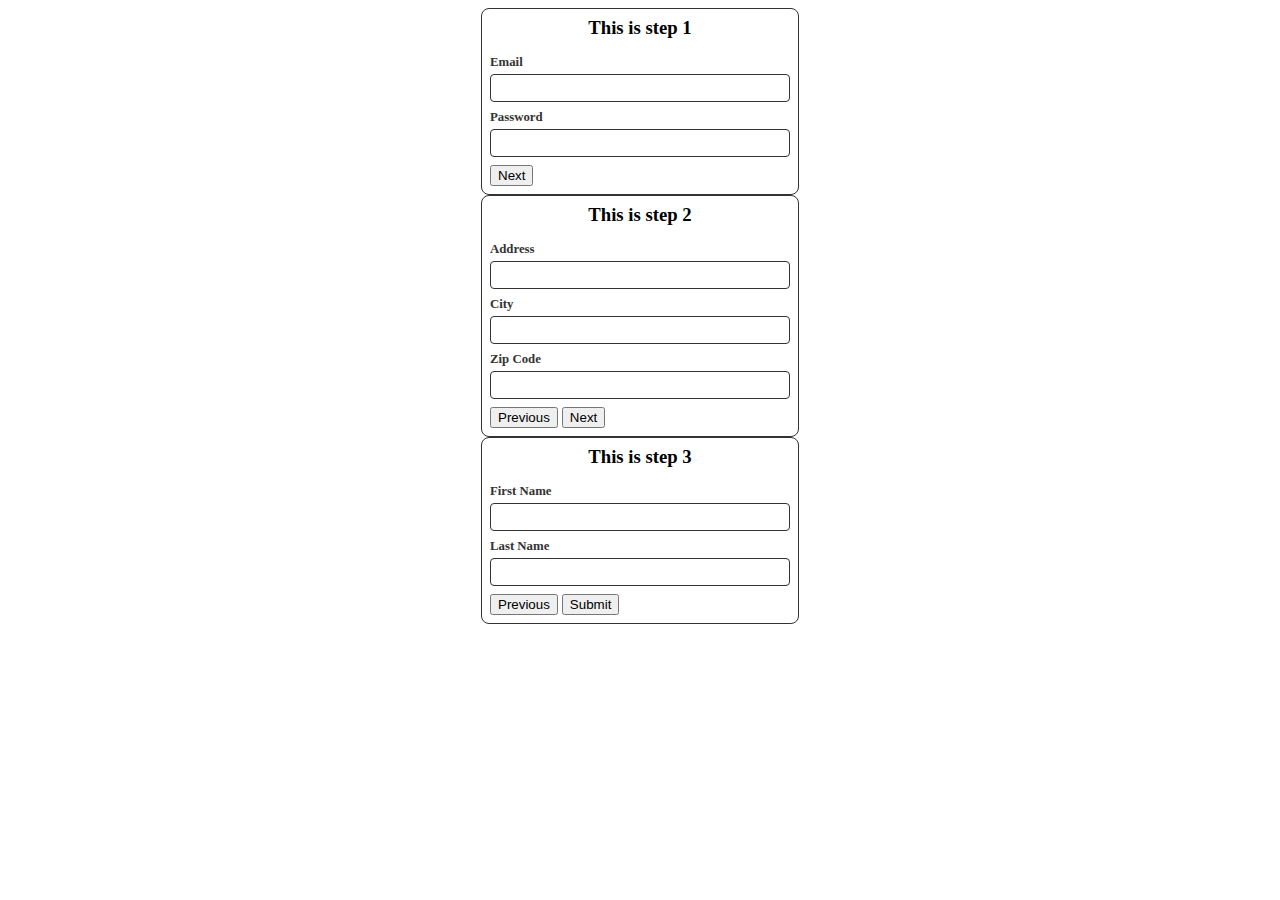
<file: anim_multistep_form/index.html>
<!DOCTYPE html>
<html lang="en">
  <head>
    <meta charset="UTF-8" />
    <meta http-equiv="X-UA-Compatible" content="IE=edge" />
    <meta name="viewport" content="width=device-width, initial-scale=1.0" />
    <title>Animated Form</title>
    <link rel="stylesheet" href="style.css ">
    <script src="script.js" defer></script>
  </head>
  <body>
    <form data-multi-step class="multi-step-form">
      <div class="card" data-step>
        <h3 class="step-title">This is step 1</h3>
        <div class="form-group">
          <label for="email">Email</label>
          <input type="email" name="email" id="email" />
        </div>
        <div class="form-group">
          <label for="password">Password</label>
          <input type="password" name="password" id="password" />
        </div>
        <button type="button" data-next>Next</button>
      </div>
      <div class="card" data-step>
        <h3 class="step-title">This is step 2</h3>
        <div class="form-group">
          <label for="address">Address</label>
          <input type="text" name="address" id="address" />
        </div>
        <div class="form-group">
          <label for="city">City</label>
          <input type="text" name="city" id="city" />
        </div>
        <div class="form-group">
          <label for="zipcode">Zip Code</label>
          <input type="text" name="zipcode" id="zipcode" />
        </div>
        <button type="button" data-previous>Previous</button>
        <button type="button" data-next>Next</button>
      </div>
      <div class="card" data-step>
        <h3 class="step-title">This is step 3</h3>
        <div class="form-group">
          <label for="firstName">First Name</label>
          <input type="text" name="firstName" id="firstName" />
        </div>
        <div class="form-group">
          <label for="lastName">Last Name</label>
          <input type="text" name="lastName" id="lastName" />
        </div>
        <button type="button" data-previous>Previous</button>
        <button type="submit">Submit</button>
      </div>
    </form>
  </body>
</html>
</file>
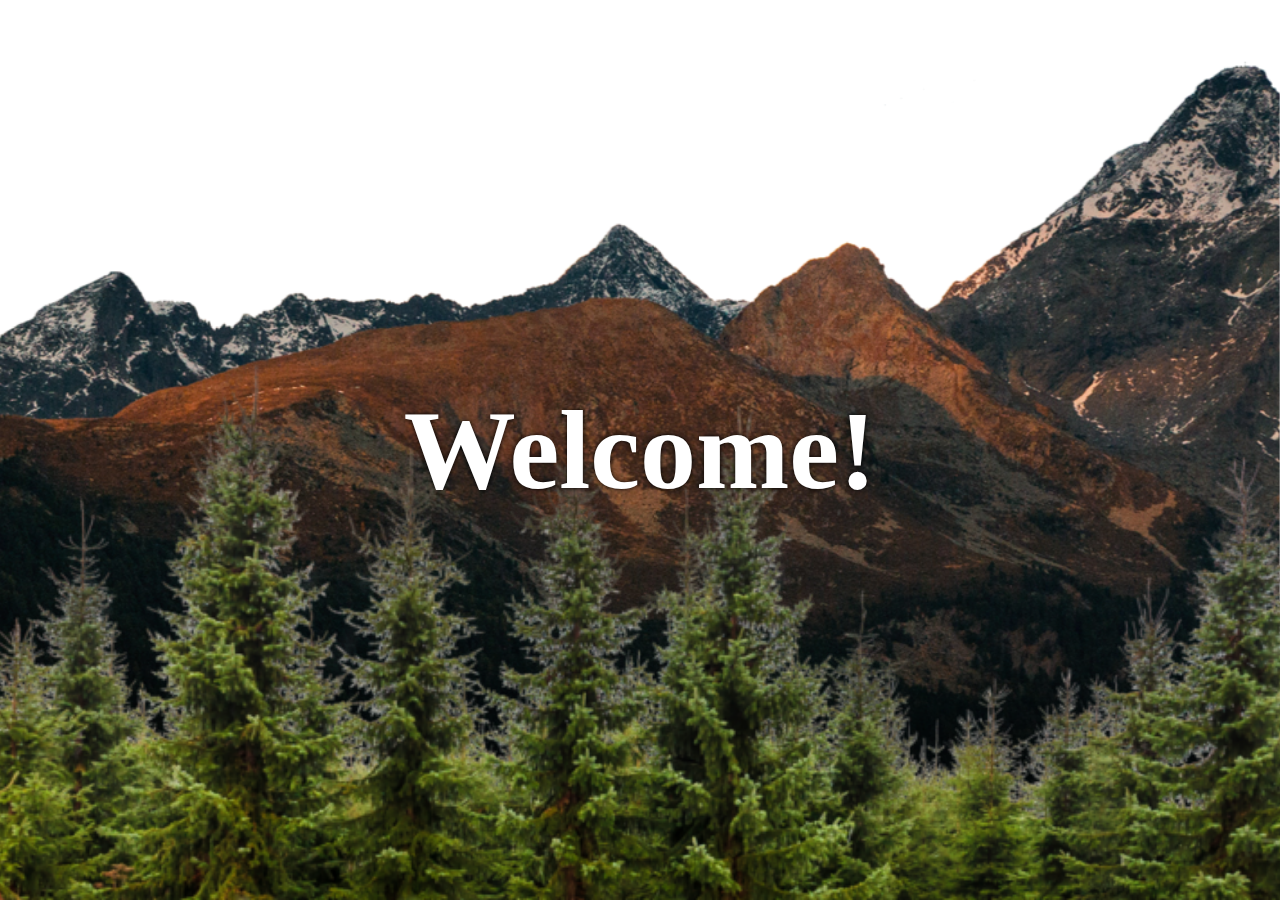
<file: parallax scrolling/index.html>
<!DOCTYPE html>
<html lang="en">
  <head>
    <meta charset="UTF-8" />
    <meta http-equiv="X-UA-Compatible" content="IE=edge" />
    <meta name="viewport" content="width=device-width, initial-scale=1.0" />
    <title>Parallax Scrolling</title>
    <link rel="stylesheet" href="style.css" />
  </head>
  <body>
    <div class="wrapper">
      <header>
        <img src="images/Mountain.png" class="background" />
        <img src="images/Trees.png" class="foreground" />
        <h1 class="title">Welcome!</h1>
      </header>
      <section>
        Lorem ipsum dolor sit amet consectetur adipisicing elit. Esse facilis
        unde illo neque at hic quisquam, nulla consectetur, itaque maxime sit
        iusto aliquam culpa reiciendis eaque recusandae vitae modi, animi
        expedita perferendis inventore. Culpa incidunt odit dicta quibusdam
        ullam facilis eum magnam, consectetur voluptates praesentium, pariatur
        eos nihil! Natus in, autem aut facere repellat eveniet commodi illo
        ullam hic fugit deserunt explicabo esse atque reprehenderit optio, dicta
        suscipit sed! Porro fugiat numquam vel magni, iure provident
        consequuntur velit ut quia itaque repudiandae molestiae, nobis sequi
        incidunt autem! Cum impedit accusamus laboriosam eaque necessitatibus
        consectetur incidunt a exercitationem molestias doloribus tenetur amet,
        ullam at repudiandae, quos reprehenderit adipisci assumenda dolor enim
        voluptas natus! Assumenda praesentium voluptate culpa quidem quasi
        impedit unde incidunt odit velit, dolore officiis distinctio, fugit,
        optio sed. Quos nesciunt eius reprehenderit ipsa consectetur tempora,
        fugiat provident corporis perspiciatis veritatis totam temporibus
        voluptates soluta vitae mollitia molestias reiciendis expedita doloribus
        est. Maxime et fugit expedita id sed cumque harum dignissimos aperiam
        voluptatum quos obcaecati illo tempore consectetur, sunt perferendis
        eius aliquid soluta praesentium voluptatem assumenda ex fuga. Iusto,
        possimus? Dolores deleniti eaque, aperiam consequuntur odit culpa,
        architecto, quas veniam provident inventore eius. Laboriosam in
        reprehenderit quidem? Officiis illum molestiae, praesentium velit, illo
        debitis quasi fuga laborum veritatis necessitatibus fugiat cupiditate!
        Quia animi provident maxime numquam porro itaque! Provident, rerum.
        Aliquid cum quo ducimus ad? Repellat nihil, saepe beatae rerum sint
        eveniet voluptate officiis velit autem officia tempore deserunt sequi
        quod quae culpa sed. Reprehenderit eveniet ipsum nihil ipsam quam
        facilis, possimus modi placeat ratione soluta voluptate obcaecati error
        minima enim, fugiat quaerat architecto, iure dignissimos a eum quidem
        eos at fuga. Consectetur, quisquam at reprehenderit in exercitationem
        inventore incidunt dolorum quos adipisci labore? Fugiat facilis ipsum
        minus, officiis eos modi sequi distinctio pariatur reprehenderit
        accusantium labore obcaecati, recusandae saepe?
      </section>
    </div>
  </body>
</html>
</file>
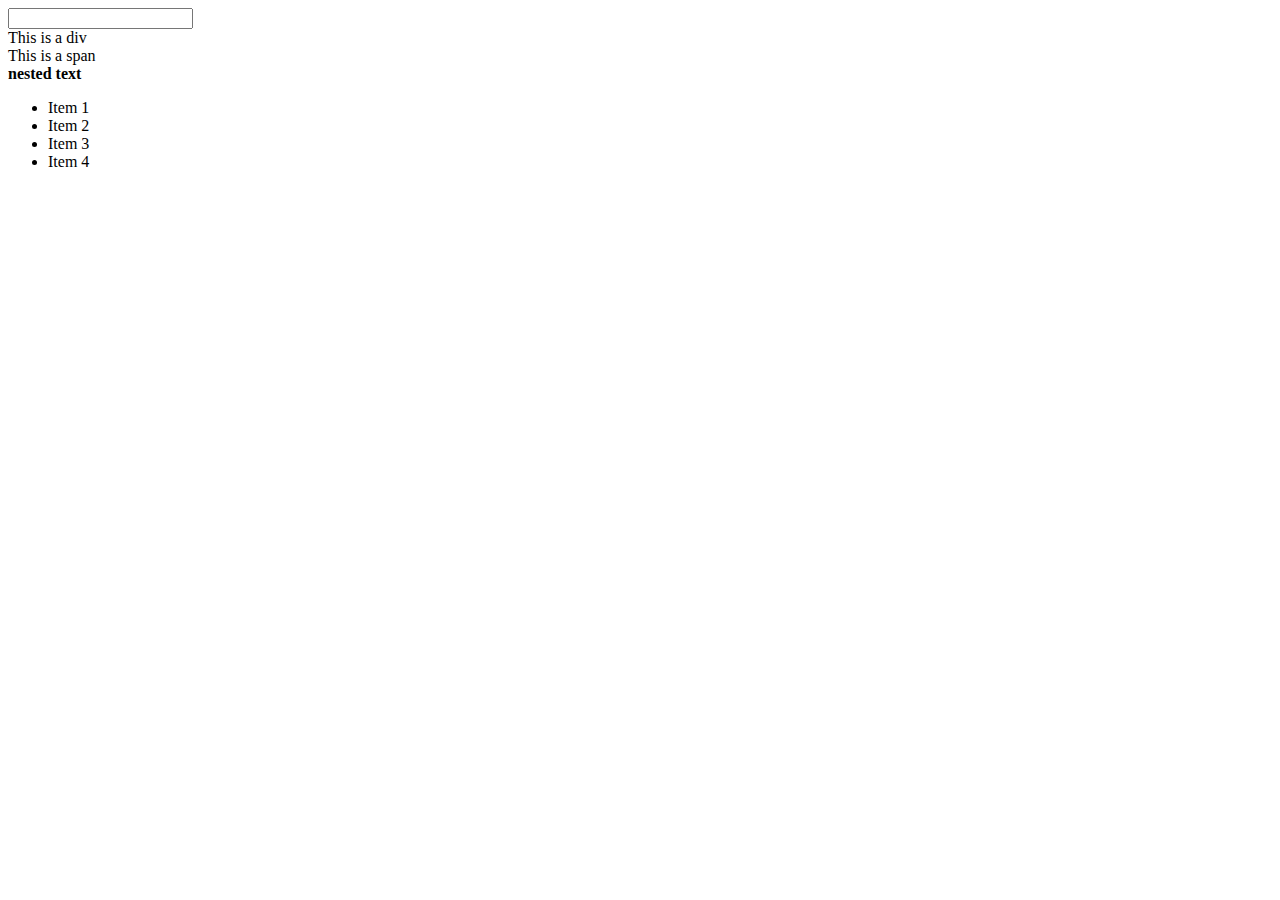
<file: selectors/index.html>
<!DOCTYPE html>
<html lang="en">
<head>
    <meta charset="UTF-8">
    <meta http-equiv="X-UA-Compatible" content="IE=edge">
    <meta name="viewport" content="width=device-width, initial-scale=1.0">
    <title>Selectors</title>
    <style>
        /* universal selector */
        /* * {
            background: red;
        } */
        /* type selector  */
        /* div {
            background: greenyellow;
        } */
        /* class selectors */
        /* .red {
            background: yellow;
        } */
        /* id selectors */
        /* #demo {
            background: blue;
        } */

        /* combine different together selectors    */
        /* div.red {
            background: khaki;
            color: aqua;
        } */
        /* all type senario */
        /* span, li {
            background: gold;
        } */
        /* select elements inside the element */
        /* ul li {
            background: firebrick
        }
        div b{
            background: firebrick;
        } */
        /* child selectors */
        /* div > b {
            background: teal;
        } */
        /* sibling selectors */
        /* li.red ~ li {
            background: palevioletred;
        }
        li.red + li {
            background: palevioletred;
        } */
        /* pceudo class selectors (there are 2 types 1)hover 2)focus */
        /* li:hover {
            background: fuchsia;
        } */
        input:focus {
            background: fuchsia;
        }
    </style>
</head>
<body>
    <input type="text">
    <div class="red">This is a div</div>
    <span id="demo">This is a span</span>
    <div>
        <span>
            <b>nested text</b>
        </span>
    </div>
    <ul>
        <li class="red">Item 1</li>
        <li>Item 2</li>
        <li>Item 3</li>
        <li>Item 4</li>
    </ul>
</body>
</html>
</file>
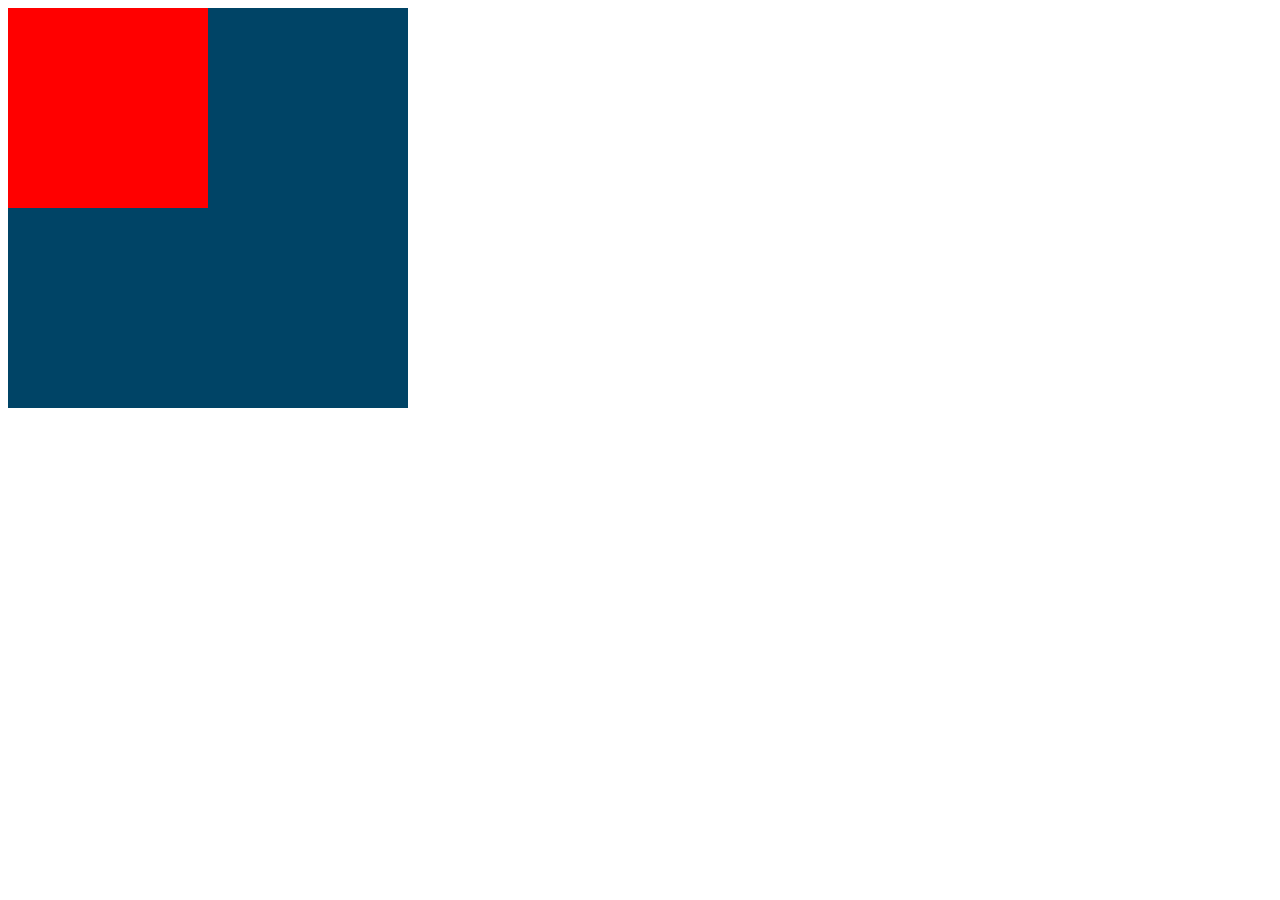
<file: animation.html>
<!DOCTYPE html>
<html lang="en">
  <head>
    <meta charset="UTF-8" />
    <meta http-equiv="X-UA-Compatible" content="IE=edge" />
    <meta name="viewport" content="width=device-width, initial-scale=1.0" />
    <title>Selectors</title>
    <style>
      .parent {
        background-color: hsla(200, 100%, 20%);
        height: 400px;
        width: 400px;
      }

      .child {
        background-color: red;
        height: 50%;
        width: 50%;
        /* transition */
        /* transition: transform 1s;  */
        transition: transform 1s linear; 
        /* custom cubic-beziar */
        /* transition: transform 1s cubic-bezier(0.75, 0.34, 0, 0.42); */
        /* transition: transform 1s ease-in;  */
        animation: left-to-right 1s ease-in forwards 5 alternate 3s;
      }

      .parent:hover .child {
        /* transform: translate(100%); */
        /* when hover on page then color will change */
        /* background-color: aqua; */
        animation-play-state: paused;
      }

      @keyframes left-to-right {
        0% {
        transform: translate(0);
        }
        33% {
          transform: translate(100%);
          background-color: blue;
        }

        66%{
          transform: translateX(100%) translateY(100%);
          background-color: aqua;
        }
        100% {
        transform: translate(100%);
        }
      }
    </style>
  </head>
  <body>
    <div class="parent">
      <div class="child"></div>
    </div>
  </body>
</html>
</file>
<file: anim_multistep_form/style.css>
.card {
    background-color: white;
    border: 1px solid #333;
    border-radius: .5rem;
    padding: .5rem;
    max-width: 300px;
    margin: 0 auto;
    animation: fade 250ms ease-in-out forwards;
}

.form-group {
    display: flex;
    flex-direction: column;
    margin-bottom: .5rem;
    gap: .25em;
}

.form-group:last-child {
    margin: 0;
}

.form-group>label {
    font-weight: bold;
    font-size: .8em;
    color: #333;
}

.form-group>input {
    border: 1px solid #333;
    border-radius: .25em;
    font-size: 1rem;
    padding: .25em;
}

.step-title {
    margin: 0;
    margin-bottom: 1rem;
    text-align: center;
}

.card.active {
    animation: slide 250ms 125ms ease-in-out both;
}

.multi-step-form {
    overflow: hidden;
    position: relative;
}

.hide {
    display: none;
}

@keyframes slide {
    0% {
        transform: translateX(200%);
        opacity: 0;
    }

    100% {
        transform: translateX(0);
        opacity: 1;
    }
}

@keyframes fade {
    0% {
        transform: scale(1);
        opacity: 1;
    }

    50% {
        transform: scale(.75);
        opacity: 0;
    }

    100% {
        opacity: 0;
        transform: scale(0);
    }
}
</file>
<file: parallax scrolling/style.css>
body {
    margin: 0;
}

.wrapper {
    height: 100vh;
    overflow-y: auto;
    overflow-x: hidden;
    perspective: 10px;
}

header {
    position: relative;
    display: flex;
    justify-content: center;
    align-items: center;
    height: 100%;
    transform-style: preserve-3d;
    z-index: -1;
}

.background {
    transform: translateZ(-10px) scale(2);
}

.foreground {
    transform: translateZ(-5px) scale(1.5);
}

.background,
.foreground {
    position: absolute;
    height: 100%;
    width: 100%;
    object-fit: cover;
    z-index: -1;
}

.title {
    font-size: 7rem;
    color: white;
    text-shadow: 0 0 5px black;
    ;
}

section {
    font-size: 2rem;
    padding: 2rem;
    background-color: #333;
    color: white;
}
</file>
